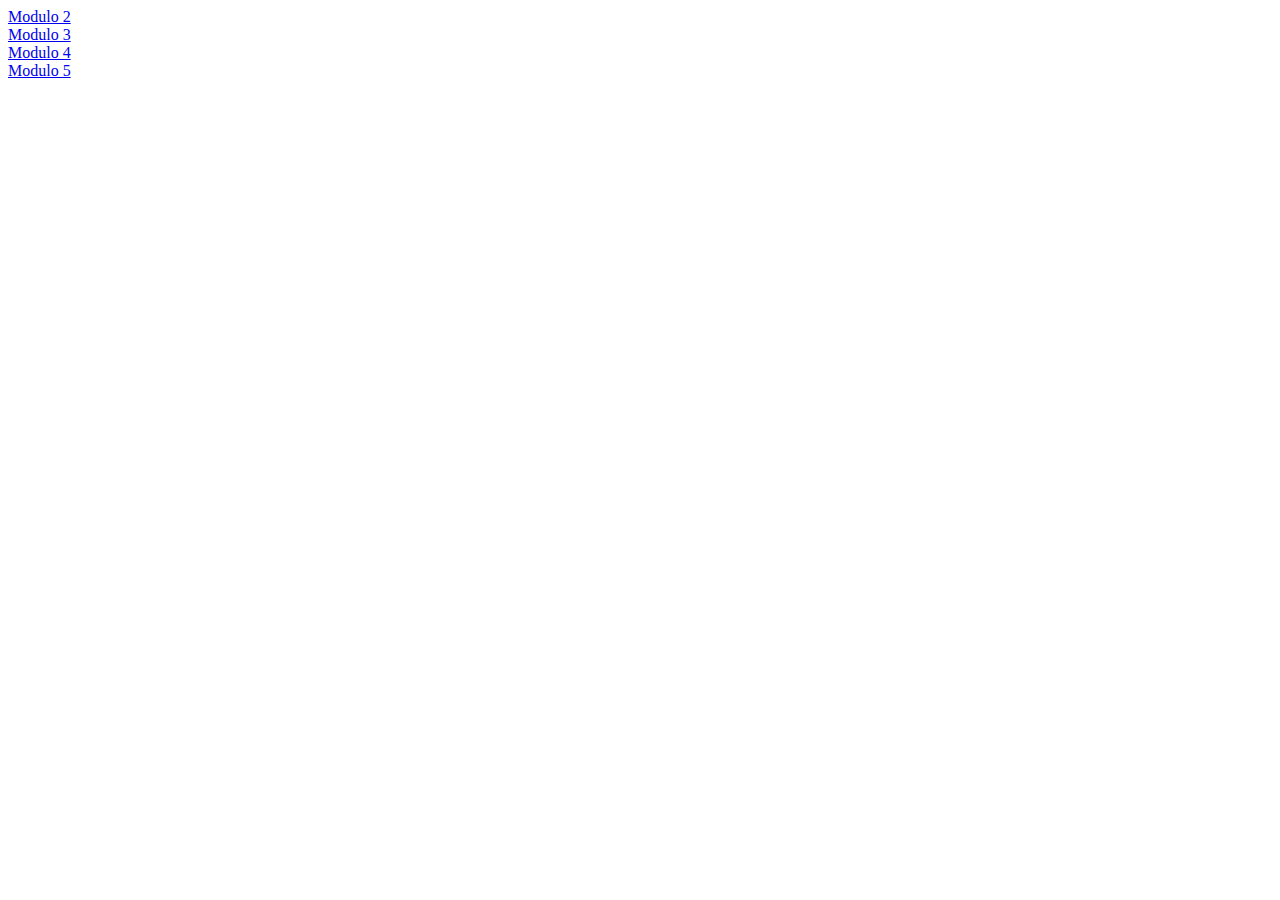
<file: index.html>
<html><head>
    <meta charset="utf-8">
    <link rel="stylesheet" type="text/css" href="https://necolas.github.io/normalize.css/8.0.1/normalize.css">
</head>
<body><div class="container">
    <a rel="stylesheet" type="text/css" href="module2-solution/index.html" > Modulo 2
        <br>
    <a rel="stylesheet" type="text/css" href="module3-solution/index.html" > Modulo 3
        <br>
    <a rel="stylesheet" type="text/css" href="module4-solution/index.html" > Modulo 4
        <br>
    <a rel="stylesheet" type="text/css" href="module5-solution/index.html" > Modulo 5
</div>
</file>
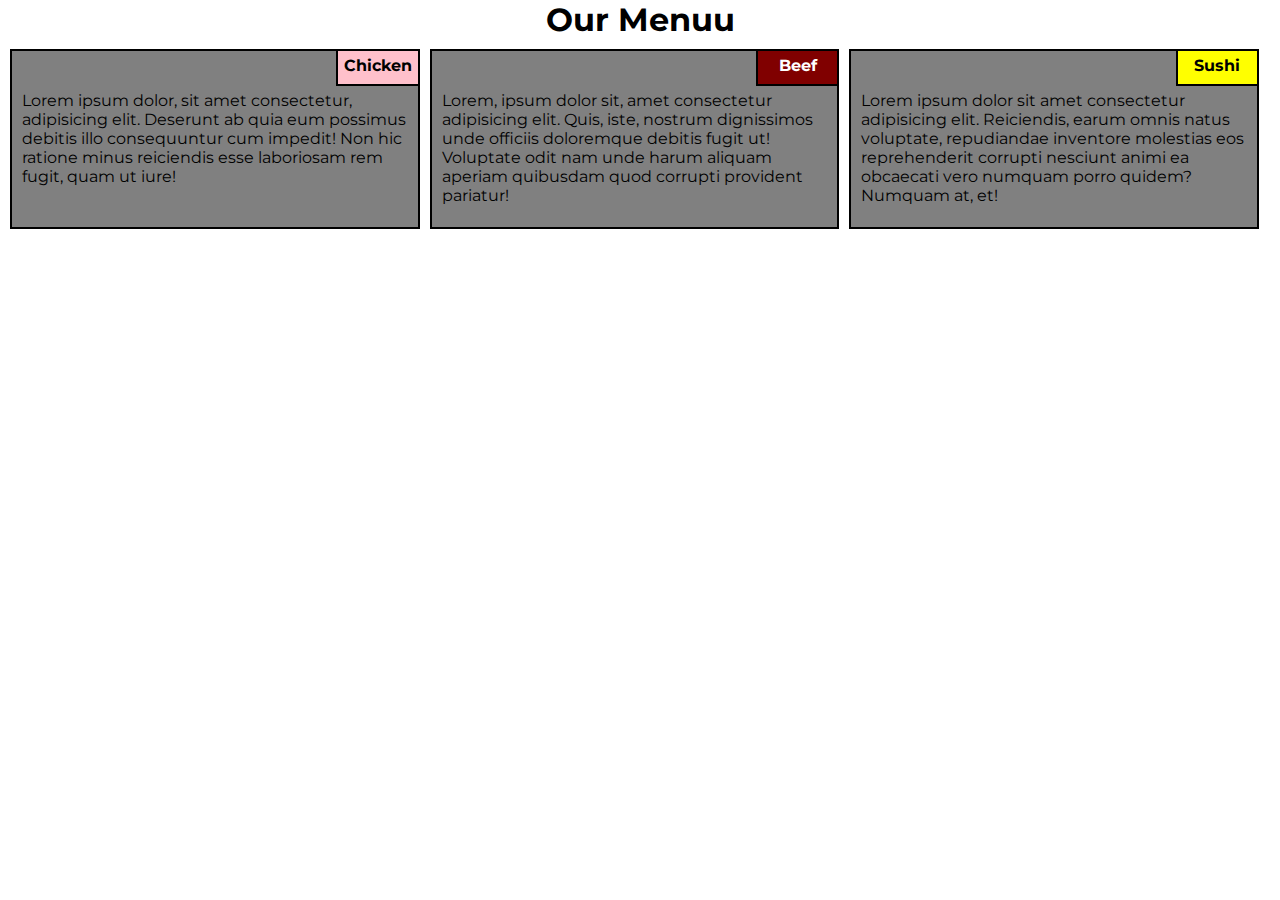
<file: module2-solution/index.html>
<!DOCTYPE html>
<html>
<head>
<meta charset="utf-8">
<title>Our Menu</title>
<meta name="viewport" content="width=device-width">
<link rel="stylesheet" href="css/style.css">
<link rel="preconnect" href="https://fonts.googleapis.com">
<link rel="preconnect" href="https://fonts.gstatic.com" crossorigin>
<link href="https://fonts.googleapis.com/css2?family=Montserrat&display=swap" rel="stylesheet">
</head>
<body>
<h1>Our Menuu</h1>
    
<div class="row">
    <div class="col-lg-4 col-md-6 col-sm-12" id="container">
        <div id="p1" class="sub">Chicken</div>
        <p>Lorem ipsum dolor, sit amet consectetur, adipisicing elit. Deserunt ab quia eum possimus debitis illo consequuntur cum impedit! Non hic ratione minus reiciendis esse laboriosam rem fugit, quam ut iure!</p>
    </div>

    <div class="col-lg-4 col-md-6 col-sm-12" id="container">
        <div id="p2" class="sub">Beef</div>
        <p>Lorem, ipsum dolor sit, amet consectetur adipisicing elit. Quis, iste, nostrum dignissimos unde officiis doloremque debitis fugit ut! Voluptate odit nam unde harum aliquam aperiam quibusdam quod corrupti provident pariatur!</p>
    </div>

    <div class="col-lg-4 col-md-12 col-sm-12" id="container">
        <div id="p3" class="sub">Sushi</div>
        <p>Lorem ipsum dolor sit amet consectetur adipisicing elit. Reiciendis, earum omnis natus voluptate, repudiandae inventore molestias eos reprehenderit corrupti nesciunt animi ea obcaecati vero numquam porro quidem? Numquam at, et!</p>
  	    
    </div>
</div>	

</body>
</html>
</file>
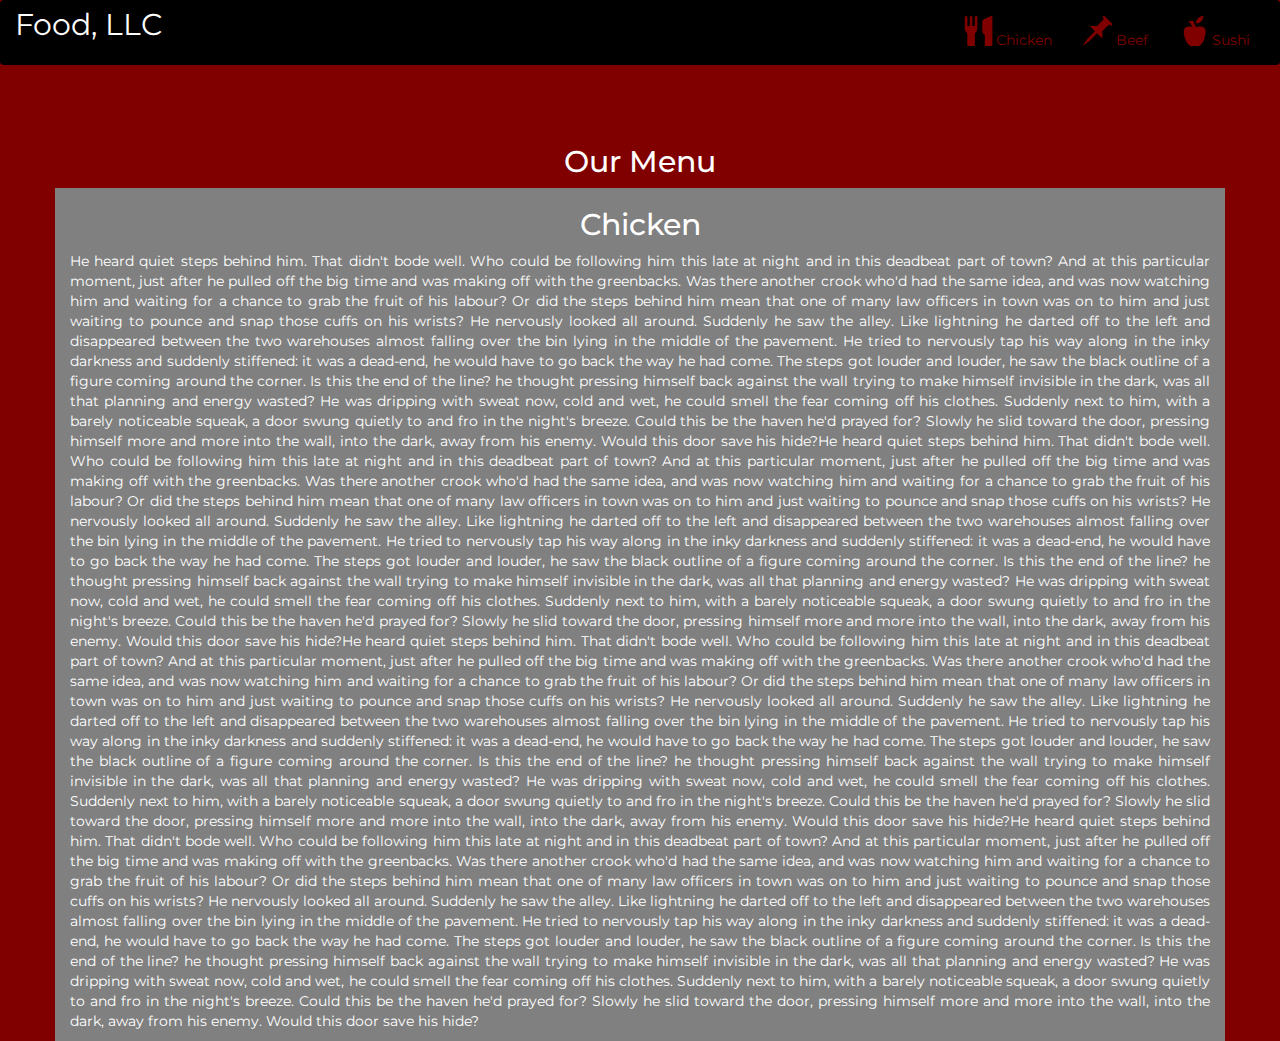
<file: module3-solution/index.html>
<!DOCTYPE html>
<html lang="en">
<head>
  <title>Module 3 </title>
  <meta charset="utf-8">
  <meta name="viewport" content="width=device-width, initial-scale=1">
  <link rel="stylesheet" href="https://maxcdn.bootstrapcdn.com/bootstrap/3.4.1/css/bootstrap.min.css">
  <link rel="stylesheet" type="text/css" href="css/style.css">
  <script src="https://ajax.googleapis.com/ajax/libs/jquery/3.5.1/jquery.min.js"></script>
  <script src="https://maxcdn.bootstrapcdn.com/bootstrap/3.4.1/js/bootstrap.min.js"></script>
  <link href="https://fonts.googleapis.com/css2?family=Montserrat&display=swap" rel="stylesheet">

</head>
<body>

<nav class="navbar navbar-inverse">
  <div class="container-fluid">
    <div class="navbar-header">
      <button type="button" class="navbar-toggle" data-toggle="collapse" data-target="#myNavbar">
        <span class="icon-bar"></span>
        <span class="icon-bar"></span>
        <span class="icon-bar"></span>                        
      </button>
      <a class="navbar-brand" href="#" >Food,  LLC</a>
    </div>
    <div class="collapse navbar-collapse" id="myNavbar">
    
      <ul class="nav navbar-nav navbar-right" >
        <li style>
        <a href="#" > 
        <span class="glyphicon glyphicon-cutlery"></span> Chicken</a>
        </li>
        <li>
        <a href="#" >
        <span class="glyphicon glyphicon-pushpin"></span> Beef</a>
        </li>
        <li>
        <a href="#">
            <span class="glyphicon glyphicon-apple"></span> Sushi</a>
        </li>
      </ul>
    </div>
  </div>
</nav>
<br>
<br>  
<h1><p class="text-center">Our Menu</p></h1>


<div id="main-content" class="container">
  <div id="home-tiles" class="row">
      <div class="col-md-12 col-sm-12 col-xs-12">
            
          <h2>Chicken</h2>
            <p id="chickstory">
              He heard quiet steps behind him. That didn't bode well. Who could be following him this late at night and in this deadbeat part of town? And at this particular moment, just after he pulled off the big time and was making off with the greenbacks. Was there another crook who'd had the same idea, and was now watching him and waiting for a chance to grab the fruit of his labour? Or did the steps behind him mean that one of many law officers in town was on to him and just waiting to pounce and snap those cuffs on his wrists? He nervously looked all around. Suddenly he saw the alley. Like lightning he darted off to the left and disappeared between the two warehouses almost falling over the bin lying in the middle of the pavement. He tried to nervously tap his way along in the inky darkness and suddenly stiffened: it was a dead-end, he would have to go back the way he had come. The steps got louder and louder, he saw the black outline of a figure coming around the corner. Is this the end of the line? he thought pressing himself back against the wall trying to make himself invisible in the dark, was all that planning and energy wasted? He was dripping with sweat now, cold and wet, he could smell the fear coming off his clothes. Suddenly next to him, with a barely noticeable squeak, a door swung quietly to and fro in the night's breeze. Could this be the haven he'd prayed for? Slowly he slid toward the door, pressing himself more and more into the wall, into the dark, away from his enemy. Would this door save his hide?He heard quiet steps behind him. That didn't bode well. Who could be following him this late at night and in this deadbeat part of town? And at this particular moment, just after he pulled off the big time and was making off with the greenbacks. Was there another crook who'd had the same idea, and was now watching him and waiting for a chance to grab the fruit of his labour? Or did the steps behind him mean that one of many law officers in town was on to him and just waiting to pounce and snap those cuffs on his wrists? He nervously looked all around. Suddenly he saw the alley. Like lightning he darted off to the left and disappeared between the two warehouses almost falling over the bin lying in the middle of the pavement. He tried to nervously tap his way along in the inky darkness and suddenly stiffened: it was a dead-end, he would have to go back the way he had come. The steps got louder and louder, he saw the black outline of a figure coming around the corner. Is this the end of the line? he thought pressing himself back against the wall trying to make himself invisible in the dark, was all that planning and energy wasted? He was dripping with sweat now, cold and wet, he could smell the fear coming off his clothes. Suddenly next to him, with a barely noticeable squeak, a door swung quietly to and fro in the night's breeze. Could this be the haven he'd prayed for? Slowly he slid toward the door, pressing himself more and more into the wall, into the dark, away from his enemy. Would this door save his hide?He heard quiet steps behind him. That didn't bode well. Who could be following him this late at night and in this deadbeat part of town? And at this particular moment, just after he pulled off the big time and was making off with the greenbacks. Was there another crook who'd had the same idea, and was now watching him and waiting for a chance to grab the fruit of his labour? Or did the steps behind him mean that one of many law officers in town was on to him and just waiting to pounce and snap those cuffs on his wrists? He nervously looked all around. Suddenly he saw the alley. Like lightning he darted off to the left and disappeared between the two warehouses almost falling over the bin lying in the middle of the pavement. He tried to nervously tap his way along in the inky darkness and suddenly stiffened: it was a dead-end, he would have to go back the way he had come. The steps got louder and louder, he saw the black outline of a figure coming around the corner. Is this the end of the line? he thought pressing himself back against the wall trying to make himself invisible in the dark, was all that planning and energy wasted? He was dripping with sweat now, cold and wet, he could smell the fear coming off his clothes. Suddenly next to him, with a barely noticeable squeak, a door swung quietly to and fro in the night's breeze. Could this be the haven he'd prayed for? Slowly he slid toward the door, pressing himself more and more into the wall, into the dark, away from his enemy. Would this door save his hide?He heard quiet steps behind him. That didn't bode well. Who could be following him this late at night and in this deadbeat part of town? And at this particular moment, just after he pulled off the big time and was making off with the greenbacks. Was there another crook who'd had the same idea, and was now watching him and waiting for a chance to grab the fruit of his labour? Or did the steps behind him mean that one of many law officers in town was on to him and just waiting to pounce and snap those cuffs on his wrists? He nervously looked all around. Suddenly he saw the alley. Like lightning he darted off to the left and disappeared between the two warehouses almost falling over the bin lying in the middle of the pavement. He tried to nervously tap his way along in the inky darkness and suddenly stiffened: it was a dead-end, he would have to go back the way he had come. The steps got louder and louder, he saw the black outline of a figure coming around the corner. Is this the end of the line? he thought pressing himself back against the wall trying to make himself invisible in the dark, was all that planning and energy wasted? He was dripping with sweat now, cold and wet, he could smell the fear coming off his clothes. Suddenly next to him, with a barely noticeable squeak, a door swung quietly to and fro in the night's breeze. Could this be the haven he'd prayed for? Slowly he slid toward the door, pressing himself more and more into the wall, into the dark, away from his enemy. Would this door save his hide?
            </p>
      </div>
    </div>
</div>

</body>
</html>
</file>
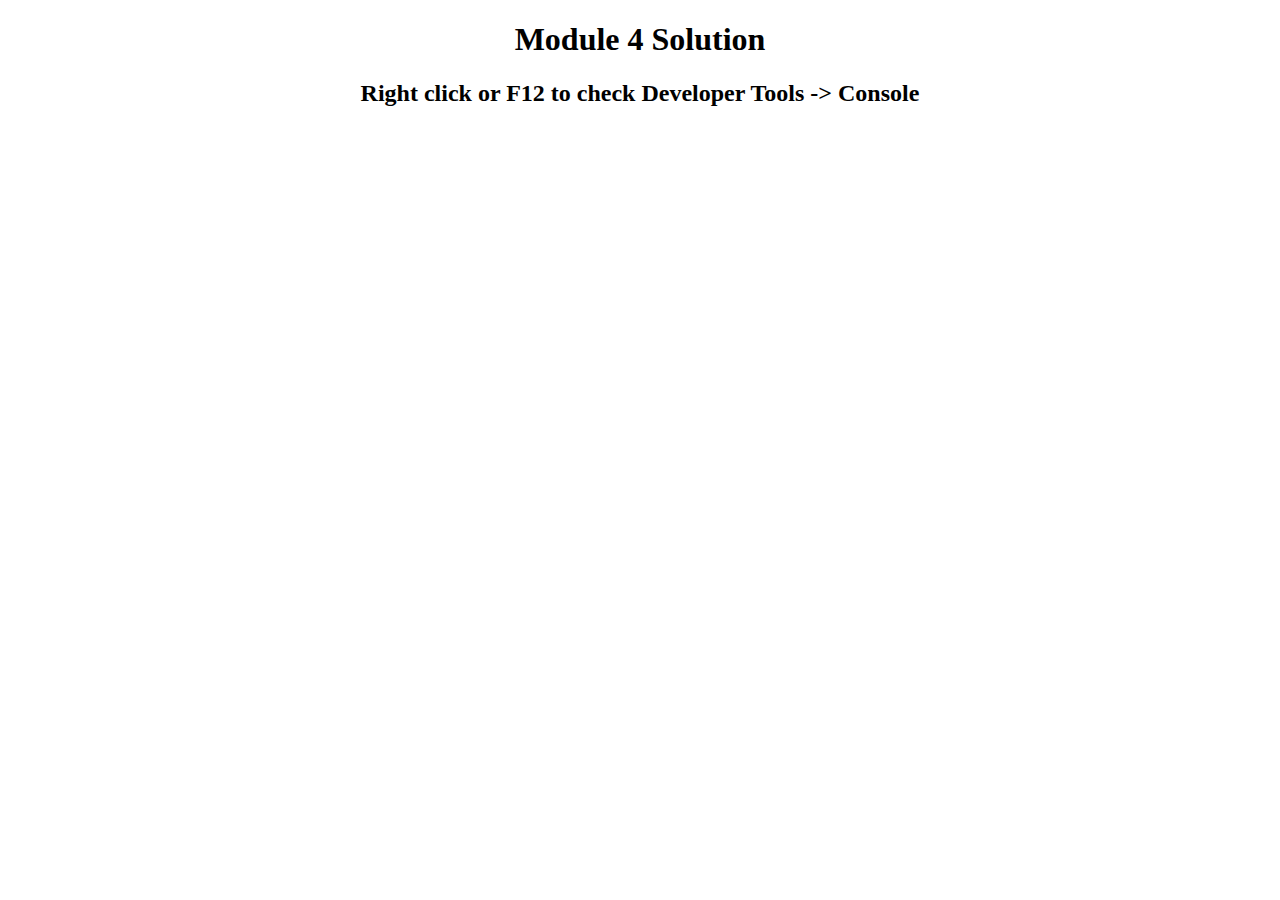
<file: module4-solution/index.html>
<!DOCTYPE html>
<html>
<head>
  <meta charset="utf-8">
  <title>Module 4 Solution Starter</title>
  <script>
    var names = []; // DO NOT REMOVE
  </script>
  <script src="SpeakHello.js"></script>
  <script src="SpeakGoodBye.js"></script>
  <script src="script.js"></script>
</head>
<body style="text-align:center;">
  <h1>Module 4 Solution</h1>
  <h2>Right click or F12 to check Developer Tools -> Console</h2>
	<script src="script.js" ="text/javascript">
	
  </script>
</body>
</html>
</file>
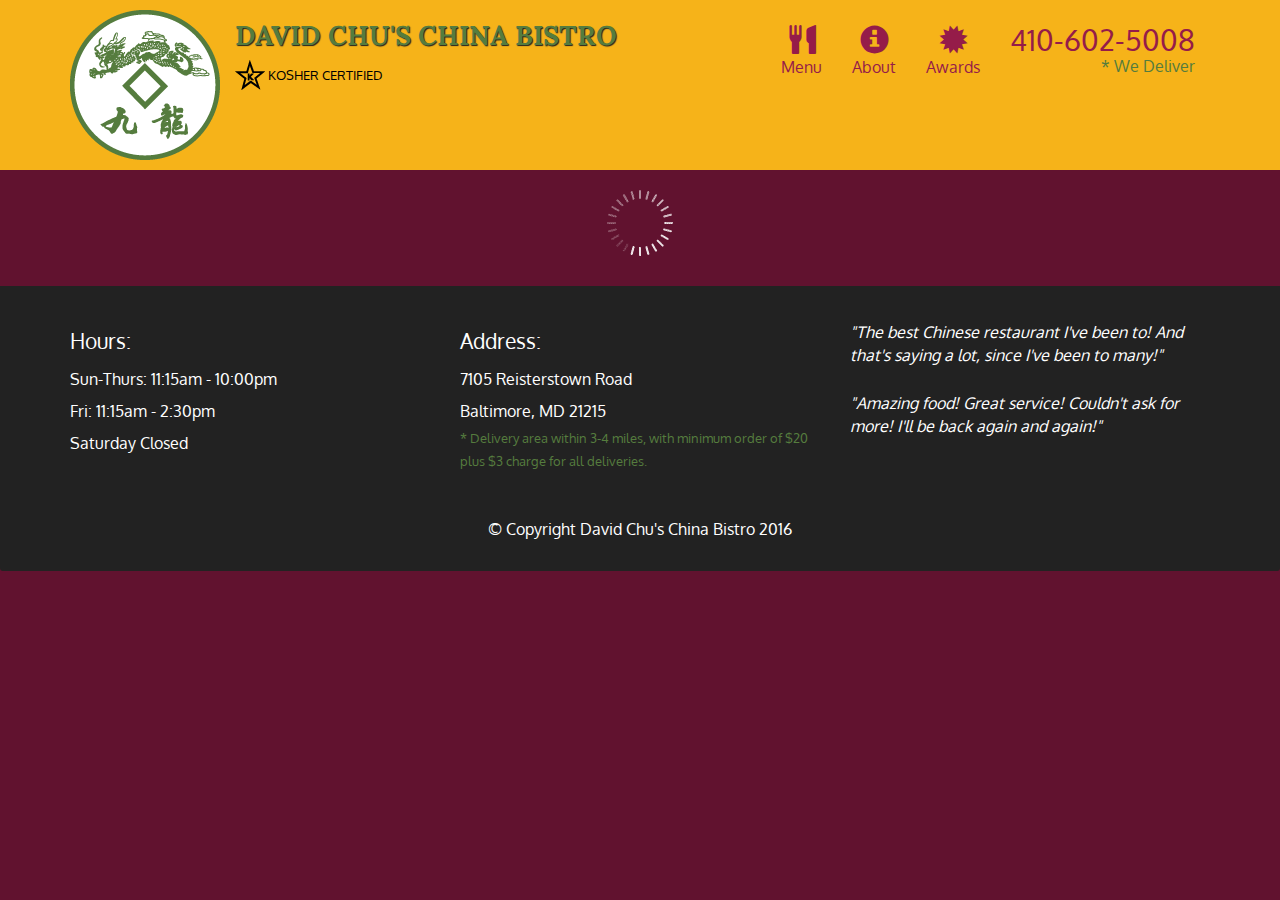
<file: module5-solution/index.html>
<!doctype html>
<html lang="en">
  <head>
    <meta charset="utf-8">
    <meta http-equiv="X-UA-Compatible" content="IE=edge">
    <meta name="viewport" content="width=device-width, initial-scale=1">
    <title>David Chu's China Bistro</title>
    <link rel="stylesheet" href="css/bootstrap.min.css">
    <link rel="stylesheet" href="css/styles.css">
    <link href='https://fonts.googleapis.com/css?family=Oxygen:400,300,700' rel='stylesheet' type='text/css'>
    <link href='https://fonts.googleapis.com/css?family=Lora' rel='stylesheet' type='text/css'>
  </head>
<body>
  <header>
    <nav id="header-nav" class="navbar navbar-default">
      <div class="container">
        <div class="navbar-header">
          <a href="index.html" class="pull-left visible-md visible-lg">
            <div id="logo-img" alt="Logo image"></div>
          </a>

          <div class="navbar-brand">
            <a href="index.html"><h1>David Chu's China Bistro</h1></a>
            <p>
              <img src="images/star-k-logo.png" alt="Kosher certification">
              <span>Kosher Certified</span>
            </p>
          </div>

          <button id="navbarToggle" type="button" class="navbar-toggle collapsed" data-toggle="collapse" data-target="#collapsable-nav" aria-expanded="false">
            <span class="sr-only">Toggle navigation</span>
            <span class="icon-bar"></span>
            <span class="icon-bar"></span>
            <span class="icon-bar"></span>
          </button>
        </div>
        
        <div id="collapsable-nav" class="collapse navbar-collapse">
           <ul id="nav-list" class="nav navbar-nav navbar-right">
            <li id="navHomeButton" class="visible-xs active">
              <a href="index.html">
                <span class="glyphicon glyphicon-home"></span> Home</a>
            </li>
            <li id="navMenuButton">
              <a href="#" onclick="$dc.loadMenuCategories();">
                <span class="glyphicon glyphicon-cutlery"></span><br class="hidden-xs"> Menu</a>
            </li>
            <li>
              <a href="#">
                <span class="glyphicon glyphicon-info-sign"></span><br class="hidden-xs"> About</a>
            </li>
            <li>
              <a href="#">
                <span class="glyphicon glyphicon-certificate"></span><br class="hidden-xs"> Awards</a>
            </li>
            <li id="phone" class="hidden-xs">
              <a href="tel:410-602-5008">
                <span>410-602-5008</span></a><div>* We Deliver</div>
            </li>
          </ul><!-- #nav-list -->
        </div><!-- .collapse .navbar-collapse -->
      </div><!-- .container -->
    </nav><!-- #header-nav -->
  </header>

  <div id="call-btn" class="visible-xs">
    <a class="btn" href="tel:410-602-5008">
    <span class="glyphicon glyphicon-earphone"></span>
    410-602-5008
    </a>
  </div>
  <div id="xs-deliver" class="text-center visible-xs">* We Deliver</div>

  <div id="main-content" class="container"></div>

  <footer class="panel-footer">
    <div class="container">
      <div class="row">
        <section id="hours" class="col-sm-4">
          <span>Hours:</span><br>
          Sun-Thurs: 11:15am - 10:00pm<br>
          Fri: 11:15am - 2:30pm<br>
          Saturday Closed
          <hr class="visible-xs">
        </section>
        <section id="address" class="col-sm-4">
          <span>Address:</span><br>
          7105 Reisterstown Road<br>
          Baltimore, MD 21215
          <p>* Delivery area within 3-4 miles, with minimum order of $20 plus $3 charge for all deliveries.</p>
          <hr class="visible-xs">
        </section>
        <section id="testimonials" class="col-sm-4">
          <p>"The best Chinese restaurant I've been to! And that's saying a lot, since I've been to many!"</p>
          <p>"Amazing food! Great service! Couldn't ask for more! I'll be back again and again!"</p>
        </section>
      </div>
      <div class="text-center">&copy; Copyright David Chu's China Bistro 2016</div>
    </div>
  </footer>

  <!-- jQuery (Bootstrap JS plugins depend on it) -->
  <script src="js/jquery-2.1.4.min.js"></script>
  <script src="js/bootstrap.min.js"></script>
  <script src="js/ajax-utils.js"></script>
  <script src="js/script.js"></script>
</body>
</html>
</file>
<file: module2-solution/css/style.css>
*{
  box-sizing: border-box;
  margin: 0;
  padding: 0;
}

h1{
  text-align: center;
  font-family: 'Montserrat';
}

#container{
  position: relative;
  border: 2px solid black;
  background-color: gray;
  font-family: 'Montserrat';
  height: 180px;
  overflow: hidden;
  margin: 10px;
  margin-right: 0;

}


p{
  padding: 40px 10px 10px 10px;

}

.sub{
  font-weight: bold;
  position: absolute;
  top: 0;
  right: 0;
  background-color: pink;
  border: 2px solid black;
  border-top: 0px;
  border-right: 0px;
  width: 20%;
  height: 20%;
  text-align: center;
  padding-top: 5px;

}

#p1{
  background-color: pink;

}
#p2{
  background-color: maroon;
  color: white;
}
#p3{
  background-color: yellow;
}

.row {
  width: 100%;

}


  
  /********** Large devices only **********/
  @media (min-width: 992px) {
    .col-lg-4 {
      float: left;
      width: 32%;   
    }
  
  }
  
  /********** Medium devices only **********/
  @media (min-width: 768px) and (max-width: 991px) {
    .col-md-6 {
        float: left;
        width: 48.3%;
    }

    .col-md-12 {
        float: left;
        width: 98%;
    }
    
  }
  
  /********** Mobile only **********/
  @media (max-width: 767px) {

      .col-sm-12 {
        width: 97%;
        
      }
  
    
  }
</file>
<file: module3-solution/css/style.css>
*{
	margin: 0;
	padding: 0;
	font-family: 'Montserrat';
	
}
.navbar{

border: none;
background-color: black;
color: maroon;
}
body{
	background-color: maroon;
	color: white;
}
.glyphicon{
	font-size: 30px;
	color:maroon; 
}

.center{
	width: 90%;
	background-color: grey;

}
.container
{
	background-color: grey;
}
.text-center{
	font-size: 30px;
}
p{
	text-align: justify;
}
h2{
	text-align: center;
}
#myNavbar ul li a {
	color: maroon;
}
.navbar-brand{
font-size: 30px;	
}
</file>
<file: module5-solution/css/styles.css>
body {
  font-size: 16px;
  color: #fff;
  background-color: #61122f;
  font-family: 'Oxygen', sans-serif;
}

/** HEADER **/
#header-nav {
  background-color: #f6b319;
  border-radius: 0;
  border: 0;
}

#logo-img {
  background: url('../images/restaurant-logo_large.png') no-repeat;
  width: 150px;
  height: 150px;
  margin: 10px 15px 10px 0;
}

.navbar-brand {
  padding-top: 25px;
}
.navbar-brand h1 { /* Restaurant name */
  font-family: 'Lora', serif;
  color: #557c3e;
  font-size: 1.5em;
  text-transform: uppercase;
  font-weight: bold;
  text-shadow: 1px 1px 1px #222;
  margin-top: 0;
  margin-bottom: 0;
  line-height: .75;
}
.navbar-brand a:hover, .navbar-brand a:focus {
  text-decoration: none;
}
.navbar-brand p { /* Kosher cert */
  color: #000;
  text-transform: uppercase;
  font-size: .7em;
  margin-top: 15px;
}
.navbar-brand p span { /* Star-K */
  vertical-align: middle;
}

#nav-list {
  margin-top: 10px;
}
#nav-list a {
  color: #951C49;
  text-align: center;
}
#nav-list a:hover {
  background: #E7E7E7;
}
#nav-list a span {
  font-size: 1.8em;
}

#phone {
  margin-top: 5px;
}
#phone a { /* Phone number */
  text-align: right;
  padding-bottom: 0;
}
#phone div { /* We Deliver */
  color: #557c3e;
  text-align: right;
  padding-right: 15px;
}

.navbar-header button.navbar-toggle, .navbar-header .icon-bar {
  border: 1px solid #61122f;
}
.navbar-header button.navbar-toggle {
  clear: both;
  margin-top: -30px;
}
/* END HEADER */

/* FOOTER */
.panel-footer {
  margin-top: 30px;
  padding-top: 35px;
  padding-bottom: 30px;
  background-color: #222;
  border-top: 0;
}
.panel-footer div.row {
  margin-bottom: 35px;
}
#hours, #address {
  line-height: 2;
}
#hours > span, #address > span {
  font-size: 1.3em;
}
#address p {
  color: #557c3e;
  font-size: .8em;
  line-height: 1.8;
}
#testimonials {
  font-style: italic;
}
#testimonials p:nth-child(2) {
  margin-top: 25px;
}
/* END FOOTER */



/* HOME PAGE */
.container .jumbotron {
  box-shadow: 0 0 50px #3F0C1F;
  border: 2px solid #3F0C1F;
}

#menu-tile, #specials-tile, #map-tile {
  height: 250px;
  width: 100%;
  margin-bottom: 15px;
  position: relative;
  border: 2px solid #3F0C1F;
  overflow: hidden;
}
#menu-tile:hover, #specials-tile:hover, #map-tile:hover {
  box-shadow: 0 1px 5px 1px #cccccc;
}
#menu-tile {
  background: url('../images/menu-tile.jpg') no-repeat;
  background-position: center;
}
#specials-tile {
  background: url('../images/specials-tile.jpg') no-repeat;
  background-position: center;
}
#menu-tile span, #specials-tile span, #map-tile span {
  position: absolute;
  bottom: 0;
  right: 0;
  width: 100%;
  text-align: center;
  font-size: 1.6em;
  text-transform: uppercase;
  background-color: #000;
  color: #fff;
  opacity: .8;
}
/* END HOME PAGE */

/* MENU CATEGORIES PAGE */
.category-tile { 
  position: relative;
  border: 2px solid #3F0C1F;
  overflow: hidden;
  width: 200px;
  height: 200px;
  margin: 0 auto 15px;
}
.category-tile span {
  position: absolute;
  bottom: 0;
  right: 0;
  width: 100%;
  text-align: center;
  font-size: 1.2em;
  text-transform: uppercase;
  background-color: #000;
  color: #fff;
  opacity: .8;
}
.category-tile:hover {
  box-shadow: 0 1px 5px 1px #cccccc;
}

#menu-categories-title + div {
  margin-bottom: 50px;
}
/* END MENU CATEGORIES PAGE */

/* SINGLE CATEGORY PAGE */
.menu-item-tile {
  margin-bottom: 25px;
}
.menu-item-tile hr {
  width: 80%;
}
.menu-item-tile .menu-item-price {
  font-size: 1.1em;
  text-align: right;
  margin-top: -15px;
  margin-right: -15px;
}
.menu-item-tile .menu-item-price span {
  font-size: .6em;
}
.menu-item-photo {
  position: relative;
  border: 2px solid #3F0C1F; 
  overflow: hidden;
  padding: 0;
  margin-right: -15px;
  margin-left: auto;
  margin-bottom: 20px;
  max-width: 250px;
}
.menu-item-photo div {
  position: absolute;
  bottom: 0;
  right: 0;
  width: 80px;
  background-color: #557c3e;
  text-align: center;
}
.menu-item-description {
  padding-right: 30px;
}
h3.menu-item-title {
  margin: 0 0 10px;
}
.menu-item-details {
  font-size: .9em;
  font-style: italic;
}
/* END SINGLE CATEGORY PAGE */


/********** Large devices only **********/
@media (min-width: 1200px) {
  .container .jumbotron {
    background: url('../images/jumbotron_1200.jpg') no-repeat;
    height: 675px;
  }
}

/********** Medium devices only **********/
@media (min-width: 992px) and (max-width: 1199px) {
  /* Header */
  #logo-img {
    background: url('../images/restaurant-logo_medium.png') no-repeat;
    width: 100px;
    height: 100px;
    margin: 5px 5px 5px 0;
  }
  /* End Header */

  /* Home Page */
  .container .jumbotron {
    background: url('../images/jumbotron_992.jpg') no-repeat;
    height: 558px;
  }
  /* End Home Page */
}

/********** Small devices only **********/
@media (min-width: 768px) and (max-width: 991px) {
  /* Home Page */
  .container .jumbotron {
    background: url('../images/jumbotron_768.jpg') no-repeat;
    height: 432px;
  }
  /* End Home Page */
}

/********** Extra small devices only **********/
@media (max-width: 767px) {
  /* Header */
  .navbar-brand {
    padding-top: 10px;
    height: 80px;
  }
  .navbar-brand h1 { /* Restaurant name */
    padding-top: 10px;
    font-size: 5vw; /* 1vw = 1% of viewport width */
  }
  .navbar-brand p { /* Kosher cert */
    font-size: .6em;
    margin-top: 12px;
  }
  .navbar-brand p img { /* Star-K */
    height: 20px;
  }

  #collapsable-nav a { /* Collapsed nav menu text */
    font-size: 1.2em;
  }
  #collapsable-nav a span { /* Collapsed nav menu glyph */
    font-size: 1em;
    margin-right: 5px;
  }

  #call-btn > a {
    font-size: 1.5em;
    display: block;
    margin: 0 20px;
    padding: 10px;
    border: 2px solid #fff;
    background-color: #f6b319;
    color: #951c49;
  }
  #xs-deliver {
    margin-top: 5px;
    font-size: .7em;
    letter-spacing: .1em;
    text-transform: uppercase;
  }
  /* End Header */

  /* Footer */
  .panel-footer section {
    margin-bottom: 30px;
    text-align: center;
  }
  .panel-footer section:nth-child(3) {
    margin-bottom: 0; /* margin already exists on the whole row */
  }
  .panel-footer section hr {
    width: 50%;
  }
  /* End Footer */

  /* Home Page */
  .container .jumbotron {
    margin-top: 30px;
    padding: 0;
  }
  #menu-tile, #specials-tile {
    width: 360px;
    margin: 0 auto 15px;
  }

  .menu-item-photo {
    margin-right: auto;
  }
  .menu-item-tile .menu-item-price {
    text-align: center;
  }
  .menu-item-description {
    text-align: center;;
  }
}


/********** Super extra small devices Only :-) (e.g., iPhone 4) **********/
@media (max-width: 479px) {
  /* Header */
  .navbar-brand h1 { /* Restaurant name */
    padding-top: 5px;
    font-size: 6vw;
  }
  /* End Header */
  
  /* Home page */
  #menu-tile, #specials-tile {
    width: 280px;
    margin: 0 auto 15px;
  }

  .col-xxs-12 {
    position: relative;
    min-height: 1px;
    padding-right: 15px;
    padding-left: 15px;
    float: left;
    width: 100%;
  }
}
</file>
